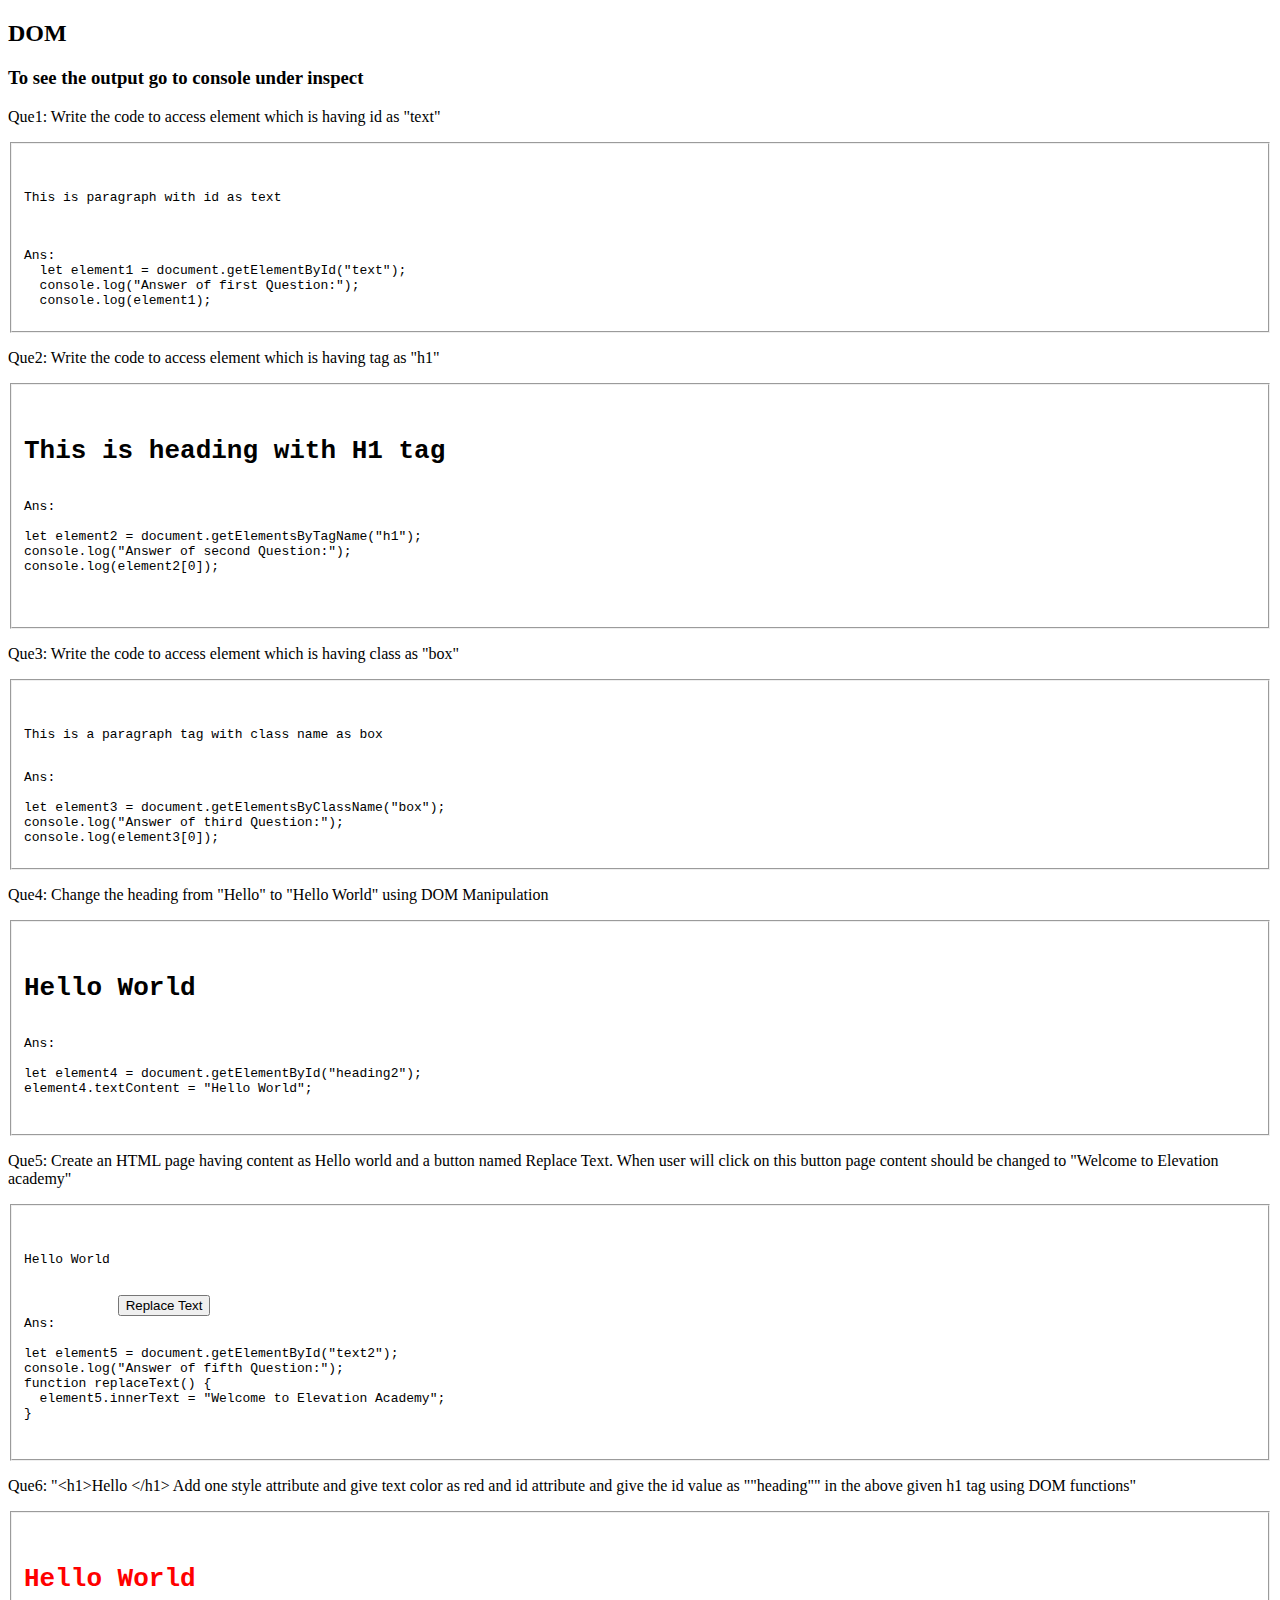
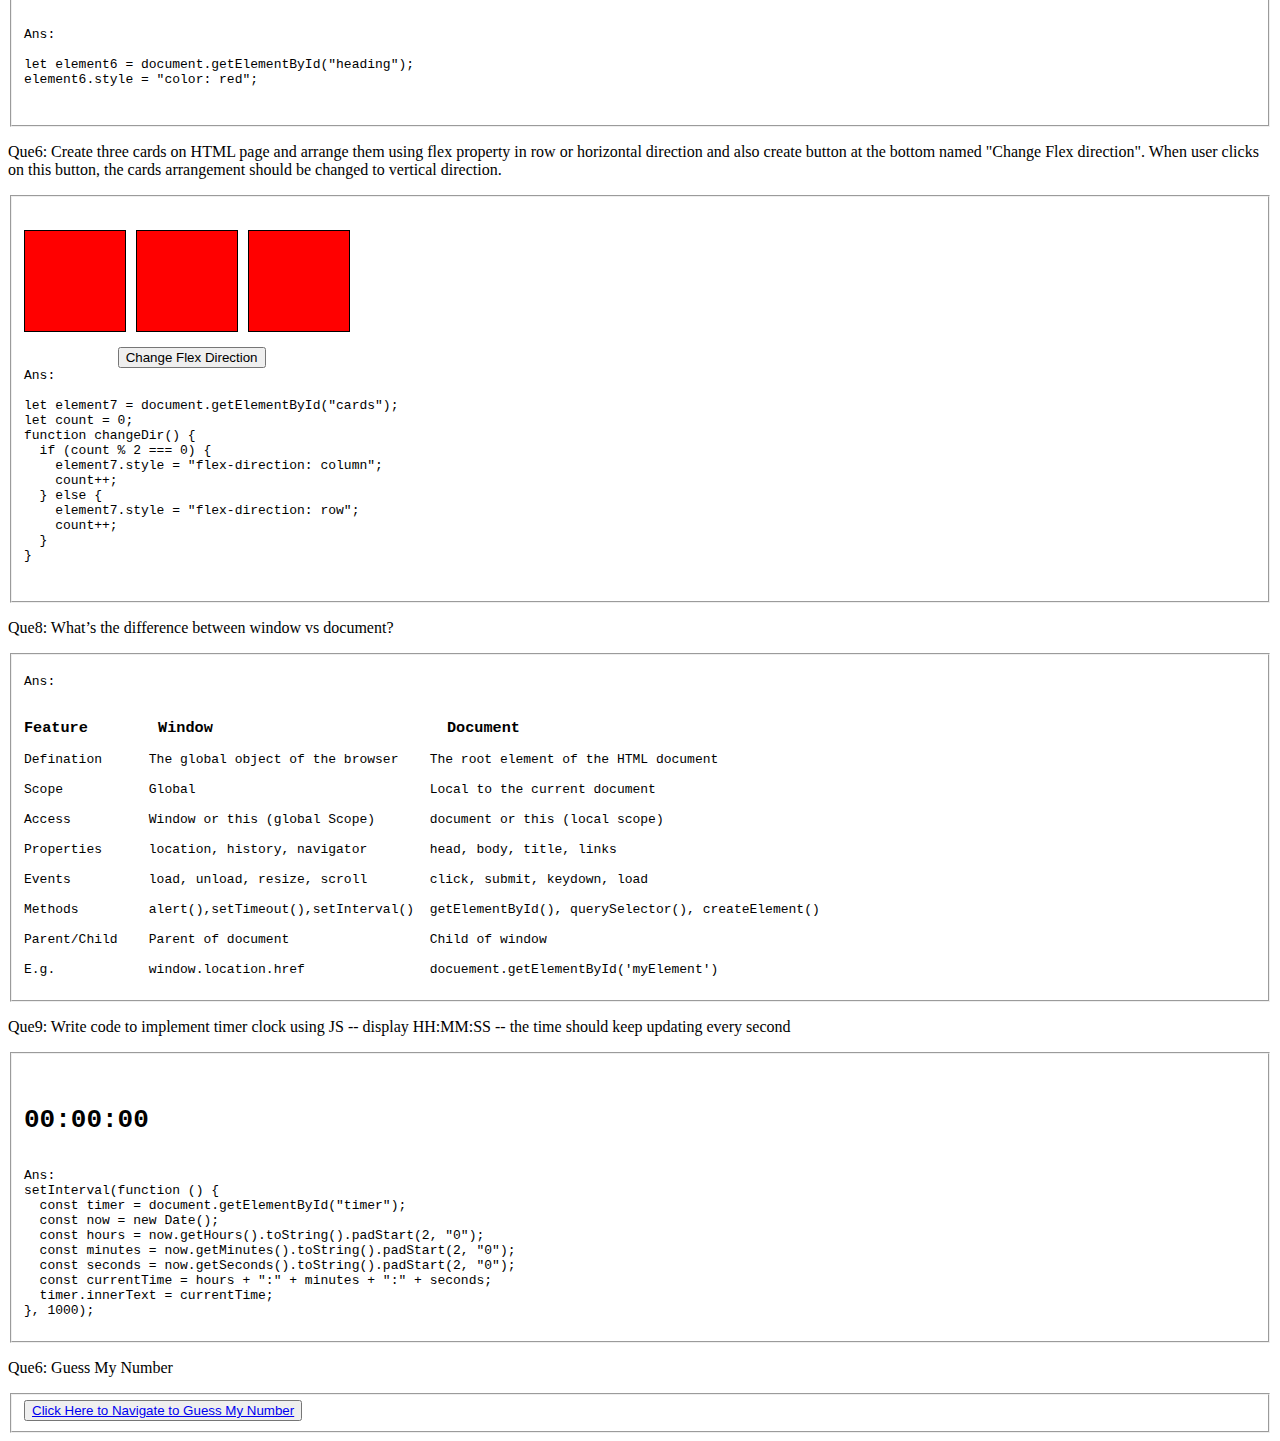
<file: index.html>
<!DOCTYPE html>
<html lang="en">
  <head>
    <meta charset="UTF-8" />
    <meta http-equiv="X-UA-Compatible" content="IE=edge" />
    <meta name="viewport" content="width=device-width, initial-scale=1.0" />
    <title>DOM - JS Hands on 10</title>
    <style>
      #cards {
        display: flex;
        flex-direction: row;
        gap: 10px;
      }
      .card {
        height: 100px;
        width: 100px;
        border: 1px solid black;
        background-color: red;
      }
      .diff {
        display: inline-block;
      }
    </style>
  </head>
  <body>
    <h2>DOM</h2>
    <h3>To see the output go to console under inspect</h3>

    <!-- question 1  -->
    <p>Que1: Write the code to access element which is having id as "text"</p>

    <fieldset>
      <pre>
        <p id="text">This is paragraph with id as text</p>
<!-- answer for question 1 -->
Ans:
  let element1 = document.getElementById("text");
  console.log("Answer of first Question:");
  console.log(element1);
</pre>
    </fieldset>
    <!-- question 2  -->
    <p>Que2: Write the code to access element which is having tag as "h1"</p>

    <fieldset>
      <pre>
        <h1>This is heading with H1 tag</h1>
Ans:
<!-- answer for question 3 -->
let element2 = document.getElementsByTagName("h1");
console.log("Answer of second Question:");
console.log(element2[0]);


</pre>
    </fieldset>
    <!-- question 3  -->
    <p>Que3: Write the code to access element which is having class as "box"</p>

    <fieldset>
      <pre>
        <p class="box">This is a paragraph tag with class name as box</p>
Ans:
<!-- answer for question 3 -->
let element3 = document.getElementsByClassName("box");
console.log("Answer of third Question:");
console.log(element3[0]);
</pre>
    </fieldset>
    <!-- question 4  -->
    <p>
      Que4: Change the heading from "Hello" to "Hello World" using DOM
      Manipulation
    </p>
    <fieldset>
      <pre>
        <h1 id="heading2">Hello</h1>
Ans: 
<!-- answer for question 4  -->
let element4 = document.getElementById("heading2");
element4.textContent = "Hello World";
      </pre>
    </fieldset>

    <!-- question 5  -->
    <p>
      Que5: Create an HTML page having content as Hello world and a button named
      Replace Text. When user will click on this button page content should be
      changed to "Welcome to Elevation academy"
    </p>
    <fieldset>
      <pre>
            <p id="text2">Hello World</p>
            <button onclick="replaceText()">Replace Text</button>
Ans: 
<!-- answer for question 5  -->
let element5 = document.getElementById("text2");
console.log("Answer of fifth Question:");
function replaceText() {
  element5.innerText = "Welcome to Elevation Academy";
}
      </pre>
    </fieldset>

    <!-- question 6  -->
    <p>
      Que6: "&lt;h1&gt;Hello &lt;/h1&gt; Add one style attribute and give text
      color as red and id attribute and give the id value as ""heading"" in the
      above given h1 tag using DOM functions"
    </p>
    <fieldset>
      <pre>
            <h1 id="heading">Hello World</h1>
Ans: 
<!-- answer for question 6  -->
let element6 = document.getElementById("heading");
element6.style = "color: red";
      </pre>
    </fieldset>

    <!-- question 7  -->
    <p>
      Que6: Create three cards on HTML page and arrange them using flex property
      in row or horizontal direction and also create button at the bottom named
      "Change Flex direction". When user clicks on this button, the cards
      arrangement should be changed to vertical direction.
    </p>
    <fieldset>
      <pre>
            <div id="cards">
              <div class="card"></div>
              <div class="card"></div>
              <div class="card"></div>
            </div>
            <button onclick="changeDir()">Change Flex Direction</button>
Ans: 
<!-- answer for question 7  -->
let element7 = document.getElementById("cards");
let count = 0;
function changeDir() {
  if (count % 2 === 0) {
    element7.style = "flex-direction: column";
    count++;
  } else {
    element7.style = "flex-direction: row";
    count++;
  }
}
      </pre>
    </fieldset>

    <!-- question 8  -->
    <p>Que8: What’s the difference between window vs document?</p>
    <fieldset>
      <pre>
Ans: 

<h3 class="diff">Feature</h3>         <h3 class="diff">Window</h3>                              <h3 class="diff">Document</h3>
Defination      The global object of the browser    The root element of the HTML document

Scope           Global                              Local to the current document

Access          Window or this (global Scope)       document or this (local scope)

Properties      location, history, navigator        head, body, title, links 

Events          load, unload, resize, scroll        click, submit, keydown, load

Methods         alert(),setTimeout(),setInterval()  getElementById(), querySelector(), createElement()

Parent/Child    Parent of document                  Child of window 

E.g.            window.location.href                docuement.getElementById('myElement')
</pre>
    </fieldset>

    <!-- question 9  -->
    <p>
      Que9: Write code to implement timer clock using JS -- display HH:MM:SS --
      the time should keep updating every second
    </p>
    <fieldset>
      <pre>
        <h1 id="timer">00:00:00</h1>
Ans: 
setInterval(function () {
  const timer = document.getElementById("timer");
  const now = new Date();
  const hours = now.getHours().toString().padStart(2, "0");
  const minutes = now.getMinutes().toString().padStart(2, "0");
  const seconds = now.getSeconds().toString().padStart(2, "0");
  const currentTime = hours + ":" + minutes + ":" + seconds;
  timer.innerText = currentTime;
}, 1000);
</pre>
    </fieldset>

    <!-- question 10  -->
    <p>Que6: Guess My Number</p>
    <fieldset>
      <button>
        <a href="guessMyNumber.html"
          >Click Here to Navigate to Guess My Number</a
        >
      </button>
    </fieldset>
    <script src="./script.js"></script>
  </body>
</html>
</file>
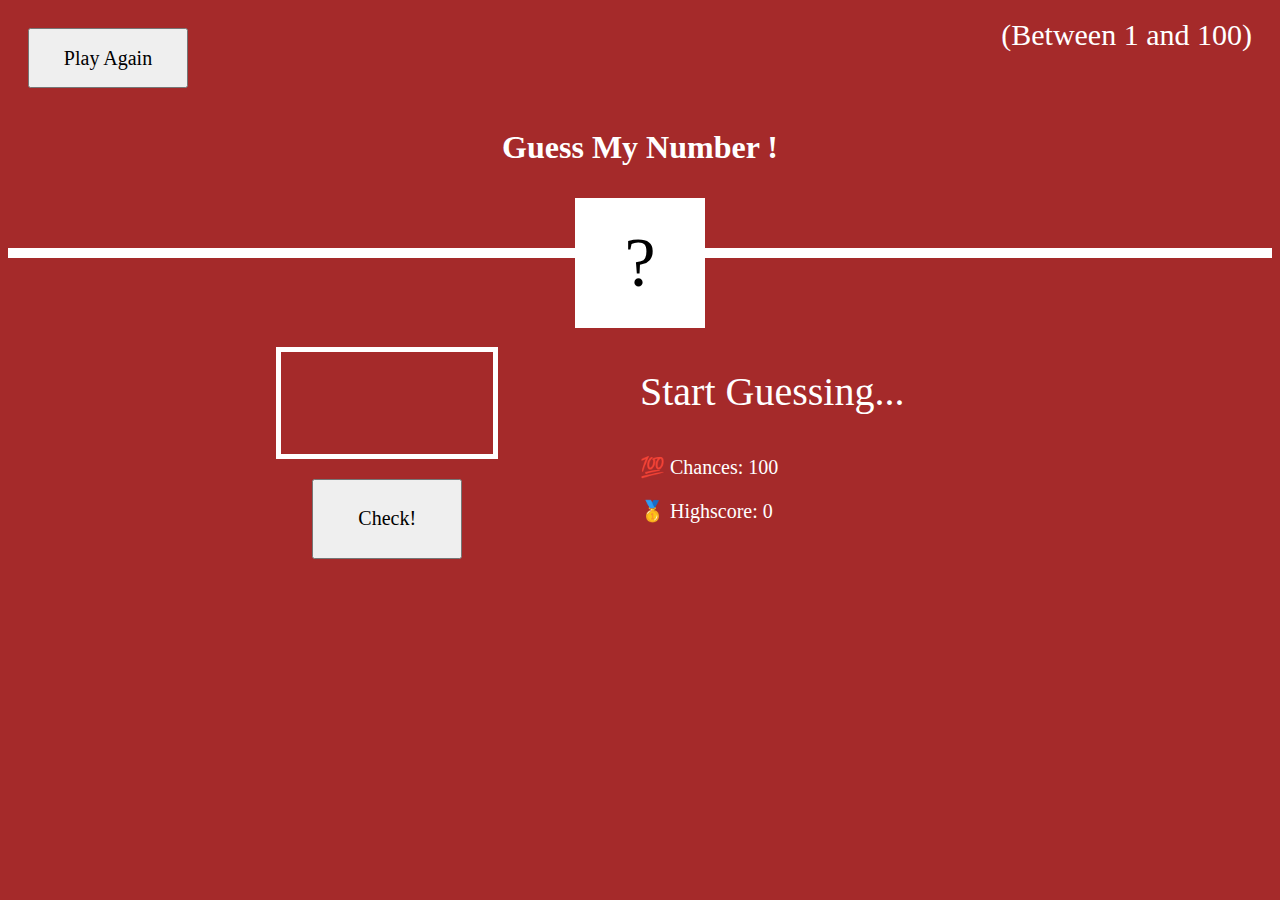
<file: guessMyNumber.html>
<!DOCTYPE html>
<html lang="en">
  <head>
    <meta charset="UTF-8" />
    <meta http-equiv="X-UA-Compatible" content="IE=edge" />
    <meta name="viewport" content="width=device-width, initial-scale=1.0" />
    <title>Guess the number</title>
    <link rel="stylesheet" href="style.css" />
  </head>
  <body>
    <!-- header  -->
    <div id="header">
      <button id="palyAgain" onclick="reloadPage()">Play Again</button>
      <p id="instruct">(Between 1 and 100)</p>
    </div>
    <!-- main body  -->
    <div id="wrapper">
      <h1 id="heading">Guess My Number !</h1>
      <div id="line"></div>
      <div id="box1"><h1 id="number">?</h1></div>
    </div>
    <!-- container  -->
    <div id="container">
      <div id="left">
        <input type="text" id="num" />
        <button id="checkBtn" onclick="checkNumber()">Check!</button>
      </div>
      <div id="right">
        <p id="guessText">Start Guessing...</p>
        <p id="para1">💯 Chances: <span id="chances">100</span></p>
        <p id="para2">🥇 Highscore: <span id="highScore">0</span></p>
      </div>
    </div>
    <script src="./main.js"></script>
  </body>
</html>
</file>
<file: style.css>
body {
  background-color: brown;
}
/* Header  */
#header {
  display: flex;
  justify-content: space-between;
  padding: 20px;
}
#palyAgain {
  width: 160px;
  height: 60px;
  font-size: 20px;
  font-family: "Times New Roman", Times, serif;
}
#instruct {
  color: white;
  margin-top: -10px;
}
#instruct {
  font-size: 30px;
}
/* Main body  */
#wrapper {
  display: flex;
  justify-content: center;
  align-items: center;
  flex-direction: column;
}
#heading {
  color: white;
}
#line {
  height: 10px;
  width: 100%;
  background-color: white;
  z-index: 0;
  margin-top: 60px;
}
#box1 {
  height: 130px;
  width: 130px;
  background-color: white;
  display: flex;
  justify-content: center;
  align-items: center;
  z-index: 1;
  margin-top: -60px;
}
#number {
  font-size: 70px;
  font-weight: 300;
}
/* container  */
#container {
  display: flex;
  flex-direction: row;
  justify-content: center;
  align-items: center;
}
#left,
#right {
  height: 250px;
  width: 40%;
  display: flex;
  flex-direction: column;
  color: white;
}
/* left  */
#left {
  display: flex;
  justify-content: center;
  align-items: center;
  gap: 20px;
}
#num {
  border: 5px solid white;
  background-color: brown;
  height: 100px;
  width: 150px;
  color: white;
  font-size: 80px;
  padding-left: 60px;
}
#checkBtn {
  height: 80px;
  width: 150px;
  font-size: 20px;
  font-family: "Times New Roman", Times, serif;
}
/* right  */
#right {
  display: inline-block;
}
#guessText {
  font-size: 40px;
}
#para1,
#para2 {
  font-size: 20px;
}
</file>
